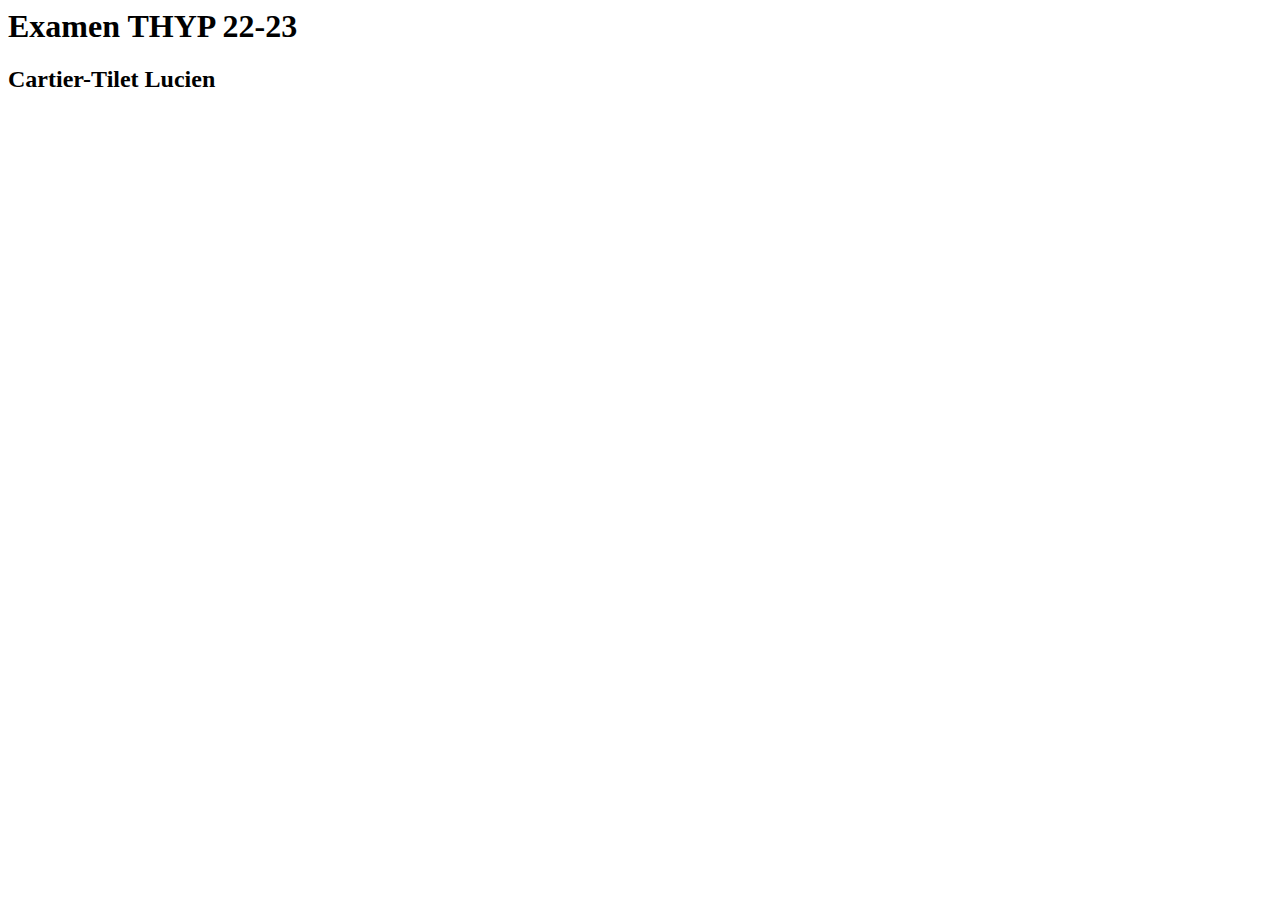
<file: index.html>
<html lang="fr">
  <head>
    <meta charset="UTF-8" />
    <meta name="viewport" content="width=device-width, initial-scale=1.0" />
    <title>Examen THYP 22-23</title>
  </head>

  <body>
    <h1>Examen THYP 22-23</h1>
    <h2>Cartier-Tilet Lucien</h2>
  </body>
</html>
</file>
